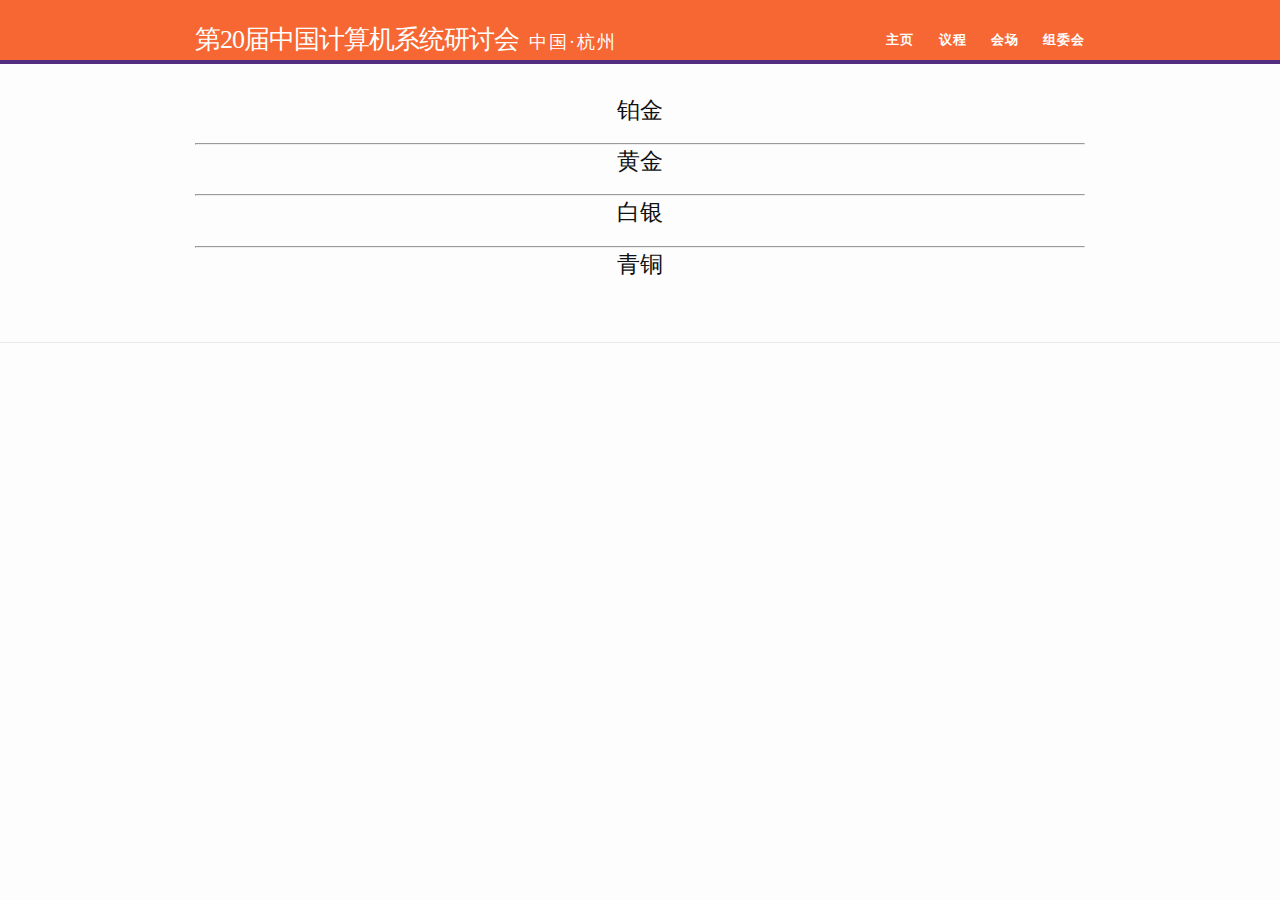
<file: sponsors.html>
<!DOCTYPE html>
<html>

<head>
  <meta charset="utf-8">
  <meta http-equiv="X-UA-Compatible" content="IE=edge">
  <meta name="viewport" content="width=device-width, initial-scale=1">

  <title>主页</title>
  <meta name="description" content="Chinasys 2021">
  <link rel="stylesheet" href="css/main.css">
</head>


<body>

<header class="site-header">

  <div class="wrapper">
    <a class="site-title" href="index.html">第20届中国计算机系统研讨会</a>
    <p class="site-subtitle">中国·杭州</p>

    <nav class="site-nav">
      <div class="trigger">
        <ul class="menu">
          <li><a href="index.html" class="page-link">主页</a></li>
          <li><a href="program.html" class="page-link">议程</a></li>
          <li><a href="venue.html" class="page-link">会场</a></li>
          <li><a href="organizers.html" class="page-link">组委会</a></li>
          <!-- <li><a href="reg.html" class="page-link">注册</a></li>
          <li><a href="index.html" class="page-link">其他</a>
            <ul class="sub-menu">
              <li><a href="https://chinasys.org/">会议介绍</a></li>
              <li><a href="https://chinasys.org/doku.php?id=conferences">往届会议</a></li>
              <li><a href="organizers.html">组委会</a></li>
              <li><a href="sponsors.html">赞助商</a></li>
            </ul>
          </li> -->
        </ul>
      </div>
    </nav>
  </div>
</header>


<div class="page-content">
  <div class="wrapper">
    <div class="post">
      <article class="post-content">


        <style type="text/css">
            /* content */
            #content {
                text-align: center;
            }
            #content img {
                border: 2px solid transparent;
                /* padding-top: 2em; */
                margin-left: 1em;
                margin-right: 1em;
                margin-bottom: 2.5em;
                /* padding-bottom: 5px; */
            }

            #content a img:hover {
                position: relative;
                top: -2px;
                left: -2px;
                border-bottom-color: #006600;
            }

            /* sponsors */
            #huawei     { height: 75px; }
            #microsoft  { height: 45px; }
            #intel      { height: 45px; }
            #apple      { height: 45px; }
            #arxan      { height: 45px; }
            #baidu      { height: 45px; }
            #alibaba    { height: 45px; }
            #facebook   { height: 45px; }
            #vmware     { height: 45px; }
            #creditease { height: 45px; }
            #bopufund   { height: 45px; }
            #akamai     { height: 45px; }
            #didi       { height: 45px; }
            #google     { height: 45px; }
            #uber       { height: 45px; }
            #oracle     { height: 45px; }
            #ibm        { height: 45px; }
            #amazon     { height: 45px; }
            #hpe        { height: 45px; }
            #smartx     { height: 45px; }
            #fma        { height: 45px; }
            #tencent    { height: 45px; }

        </style>

        <div id="content">
          <h2>铂金</h2>
<!--          <p>-->
<!--            <a href="http://www.huawei.com/" target="_blank"><img id="huawei" src="../sponsors/huawei.png" title="华为 / Huawei" /></a>-->
<!--          </p>-->

          <hr />

          <h2>黄金</h2>
<!--          <p>-->
<!--            <a href="http://www.alibabagroup.com/" target="_blank"><img id="alibaba" src="../sponsors/alibaba.jpg" title="阿里巴巴集团 / Alibaba Group" /></a>-->
<!--            <a href="http://www.arxanfintech.com/" target="_blank"><img id="arxan" src="../sponsors/arxan.png" title="阿尔山金融科技 / Arxan Fintech" /></a>-->
<!--            <a href="http://www.baidu.com/" target="_blank"><img id="baidu" src="../sponsors/baidu.jpg" title="百度 / Baidu" /></a>-->
<!--            <a href="http://www.bopufund.com/" target="_blank"><img id="bopufund" src="../sponsors/bopufund.jpg" title="博普资产 / BOPU Fund" /></a>-->
<!--            <a href="https://research.fb.com/" target="_blank"><img id="facebook" src="../sponsors/facebook.png" title="Facebook" /></a>-->
<!--            <a href="http://www.apple.com/" target="_blank"><img id="apple" src="../sponsors/apple.png" title="苹果 / Apple" /></a>-->
<!--            <a href="https://www.tencent.com/" target="_blank"><img id="tencent" src="../sponsors/tencent.png" title="腾讯 / Tencent" /></a>-->
<!--            <a href="https://www.microsoft.com/" target="_blank"><img id="microsoft" src="../sponsors/microsoft.png" title="微软 / Microsoft" /></a>-->
<!--            <a href="http://www.intel.com/" target="_blank"><img id="intel" src="../sponsors/intel.jpg" title="英特尔 / Intel" /></a>-->
<!--          </p>-->

          <hr />

          <h2>白银</h2>
<!--          <p>-->
<!--            <a href="http://www.xiaojukeji.com/" target="_blank"><img id="didi" src="../sponsors/didi.jpg" title="滴滴出行 / Didi Chuxing" /></a>-->
<!--            <a href="http://www.smartx.com/" target="_blank"><img id="smartx" src="../sponsors/smartx.jpg" title="北京志凌海纳科技 / SmartX" /></a>-->
<!--            <a href="http://www.google.com/" target="_blank"><img id="google" src="../sponsors/google.png" title="谷歌 / Google" /></a>-->
<!--            <a href="http://www.vmware.com/" target="_blank"><img id="vmware" src="../sponsors/vmware.jpg" title="威睿 / VMware" /></a>-->
<!--            <a href="http://zhiwang.yixin.com/" target="_blank"><img id="creditease" src="../sponsors/zwlc.png" title="宜信|指旺理财，好收益有指旺 / CreditEase" /></a>-->
<!--          </p>-->

          <hr />

          <h2>青铜</h2>
<!--          <p>-->
<!--            <a href="http://www.akamai.com/" target="_blank"><img id="akamai" src="../sponsors/akamai.png" title="阿卡迈 / Akamai" /></a>-->
<!--            <a href="https://fma.ai/" target="_blank"><img id="fma" src="../sponsors/fma.png" title="费马科技 / F=ma" /></a>-->
<!--            <a href="http://research.ibm.com/" target="_blank"><img id="ibm" src="../sponsors/ibm.png" title="IBM Research" /></a>-->
<!--            <a href="http://labs.oracle.com/" target="_blank"><img id="oracle" src="../sponsors/oracle.png" title="甲骨文 / Oracle" /></a>-->
<!--            <a href="https://www.amazon.com/" target="_blank"><img id="amazon" src="../sponsors/amazon.jpg" title="亚马逊 / Amazon" /></a>-->
<!--            <a href="http://www.uber.com/" target="_blank"><img id="uber" src="../sponsors/uber.png" title="优步 / Uber" /></a>-->
<!--          </p>-->


          </div>


      </article>
    </div>
  </div>
</div>

<footer class="site-footer">

  <div class="wrapper">

    <div class="footer-col-wrapper">
      <div class="footer-col  footer-col-1">
        <ul class="contact-list">

          <li><a href="mailto:"></a></li>
        </ul>
      </div>

      <div class="footer-col  footer-col-2">
        <ul class="social-media-list">
        </ul>
      </div>

      <div class="footer-col  footer-col-3">
      </div>
    </div>

  </div>

</footer>

</body>

</html>
</file>
<file: css/main.css>
@charset "UTF-8";
/**
 * Site header
 */

@font-face {
  font-family: 'SiyuanHei';
  src: url("../font/SourceHanSansCn-Regular.ttf");
}

.site-header {
  border-top: 0px solid #424242;
  border-bottom: 4px solid #522d80;
  min-height: 56px;
  background: #f66733;
  position: relative; }

.site-title {
  font-size: 26px;
  /* 		margin-top: 15px;
      line-height: 40px; */
  letter-spacing: -1px;
  margin-bottom: 0;
  float: left;
  font-weight: 500;
  font-family: 'Verdana', '黑体', '楷体';
  color: #ffffff; }
  .site-title, .site-title:visited {
    color: #ffffff; }
  .site-title, .site-title:hover {
    text-decoration: none; }

.site-subtitle {
  font-size: 18px;
  letter-spacing: 2px;
  padding-top: 9px;
  margin-bottom: 0;
  margin-left: 10px;
  float: left;
  font-weight: 300;
  font-family: Verdana, '黑体', '楷体';
  color: #ffffff; }

.site-header .wrapper {
  padding-top: 20px;
  position: relative; }

.site-nav ul li a {
  color: #fff; }

.site-nav ul {
  text-align: right;
  float: right;
  padding-top: 9px;
  font-size: 85%;
  letter-spacing: 1px;
  line-height: 1em;
  font-weight: 600;
  margin: 0;
  padding: 0;
  list-style-type: none;
  text-transform: uppercase;
  font-family: Verdana, '宋体', '楷体'; }

.site-nav .menu > li {
  border-bottom: 3px solid transparent;
  display: inline-block;
  height: 23px;
  line-height: normal;
  margin: 12px 0 0 20px;
  padding: 0 0 2px 0;
  position: relative;
  vertical-align: top; }

.site-nav a {
  display: block;
  color: #ffffff; }

/* Sub Menu */
.site-nav .sub-menu a {
  display: block;
  font-weight: normal;
  height: auto;
  letter-spacing: 0;
  line-height: 1.2em;
  padding: 4px 10px;
  color: #522d80; }

.site-nav .sub-menu a:hover {
  color: #f66733; }

.site-nav .sub-menu {
  background: #ffffff;
  border-color: #522d80;
  min-width: 100px;
  z-index: 2147483647; }

.site-nav .sub-menu li.current-menu-item > a {
  border-left-color: #f66733;
  border-right-color: #f66733;
  border-right: 0px; }

.sub-menu {
  border: 3px solid transparent;
  border-top: 0;
  /* bg and border colors set in header */
  box-shadow: 0 2px 2px rgba(0, 0, 0, 0.4);
  -moz-box-shadow: 0 2px 2px rgba(0, 0, 0, 0.4);
  -webkit-box-shadow: 0 2px 2px rgba(0, 0, 0, 0.4);
  display: none;
  right: -10px;
  padding: 4px 0 3px 0;
  position: absolute;
  text-align: center;
  text-transform: none;
  top: 28px;
  min-width: 100px;
  z-index: 999;
  /*font-family: Verdana, '宋体', sans-serif;*/ }

.sub-menu li {
  border-bottom: 0;
  display: block;
  height: auto;
  margin: 3px 0;
  padding: 0;
  text-align: center; }

.site-nav li:hover > .sub-menu {
  display: block; }

.site-nav h1 {
  position: absolute;
  left: -999em; }
/**
 * Reset some basic elements
 */
body, h1, h2, h3, h4, h5, h6,
p, blockquote, pre, hr,
dl, dd, ol, ul, figure {
  margin: 0;
  padding: 0; }

/**
 * Basic styling
 */
body {
  font-family: Verdana, Helvetica, Arial, "SiyuanHei", sans-serif;
  font-size: 0.95em;
  line-height: 1.5;
  font-weight: 300;
  color: #111;
  background-color: #fdfdfd;
  -webkit-text-size-adjust: 100%; }

/**
 * Set `margin-bottom` to maintain vertical rhythm
 */
h1, h2, h3, h4, h5, h6,
p, blockquote, pre,
ul, ol, dl, figure,
.highlight {
  margin-bottom: 15px; }

/**
 * Images
 */
img {
  max-width: 100%;
  vertical-align: middle; }

/**
 * Figures
 */
figure > img {
  display: block; }

figcaption {
  font-size: 0.83125em; }

/**
 * Lists
 */
ul, ol {
  margin-left: 30px; }

li > ul,
li > ol {
  margin-bottom: 0; }

/**
 * Headings
 */
h1, h2, h3, h4, h5, h6 {
  font-weight: 200; }

/**
 * Links
 */
a {
  color: #0077CC;
  text-decoration: none; }
  a:visited {
    /*    color: darken($brand-color, 15%); */ }
  a:hover {
    color: #111;
    text-decoration: underline; }

/* .post-content a, .home a {
	font-weight: 500;
} */
/**
 * Blockquotes
 */
blockquote {
  color: #828282;
  border-left: 4px solid #e8e8e8;
  padding-left: 15px;
  font-size: 18px;
  letter-spacing: -1px;
  font-style: italic; }
  blockquote > :last-child {
    margin-bottom: 0; }

/**
 * Code formatting
 */
pre,
code {
  font-size: 14px;
  border: 1px solid #e8e8e8;
  border-radius: 3px;
  background-color: #eef; }

code {
  padding: 1px 5px; }

pre {
  padding: 8px 12px;
  overflow-x: scroll; }
  pre > code {
    border: 0;
    padding-right: 0;
    padding-left: 0; }

/**
 * Wrapper
 */
.wrapper {
  max-width: -webkit-calc(950px - (30px * 2));
  max-width: calc(950px - (30px * 2));
  margin-right: auto;
  margin-left: auto;
  padding-right: 30px;
  padding-left: 30px; }
  @media screen and (max-width: 950px) {
    .wrapper {
      max-width: -webkit-calc(950px - (30px));
      max-width: calc(950px - (30px));
      padding-right: 15px;
      padding-left: 15px; } }

/**
 * Clearfix
 */
.wrapper:after, .footer-col-wrapper:after {
  content: "";
  display: table;
  clear: both; }

/**
 * Icons
 */
.icon > svg {
  display: inline-block;
  width: 16px;
  height: 16px;
  vertical-align: middle; }
  .icon > svg path {
    fill: #828282; }

a.tosu {
  color: #b00000;
  background: #f5f5f5;
  text-decoration: none;
  padding: 2px;
  font-weight: 600;
  font-family: 'Verdana', '楷体', '黑体'; }

/* .site-nav {
    float: right;
    line-height: 40px;
		margin-top: 15px;

    .menu-icon {
        display: none;
    }

    .page-link {
        color: #ffffff;
    background: #f66733;
        line-height: $base-line-height;

        // Gaps between nav items, but not on the first one
        &:not(:first-child) {
            margin-left: 20px;
        }
    }



    @include media-query($on-palm) {
        position: absolute;
        top: 9px;
        right: 30px;
        background-color: $background-color;
        border: 1px solid $grey-color-light;
        border-radius: 5px;
        text-align: right;

        .menu-icon {
            display: block;
            float: right;
            width: 36px;
            height: 26px;
            line-height: 0;
            padding-top: 10px;
            text-align: center;

            > svg {
                width: 18px;
                height: 15px;

                path {
                    fill: $grey-color-dark;
                }
            }
        }

        .trigger {
            clear: both;
            display: none;
        }

        &:hover .trigger {
            display: block;
            padding-bottom: 5px;
        }

        .page-link {
            display: block;
            padding: 5px 10px;
        }
    }
}
*/
/**
 * Site footer
 */
.site-footer {
  border-top: 1px solid #e8e8e8;
  padding: 30px 0; }

.footer-heading {
  font-size: 18px;
  margin-bottom: 15px; }

.contact-list,
.social-media-list {
  list-style: none;
  margin-left: 0; }

.footer-col-wrapper {
  font-size: 15px;
  color: #828282;
  margin-left: -15px; }

.footer-col {
  float: left;
  margin-bottom: 15px;
  padding-left: 15px; }

.footer-col-1 {
  width: -webkit-calc(35% - (30px / 2));
  width: calc(35% - (30px / 2)); }

.footer-col-2 {
  width: -webkit-calc(20% - (30px / 2));
  width: calc(20% - (30px / 2)); }

.footer-col-3 {
  width: -webkit-calc(45% - (30px / 2));
  width: calc(45% - (30px / 2)); }

@media screen and (max-width: 950px) {
  .footer-col-1,
  .footer-col-2 {
    width: -webkit-calc(50% - (30px / 2));
    width: calc(50% - (30px / 2)); }

  .footer-col-3 {
    width: -webkit-calc(100% - (30px / 2));
    width: calc(100% - (30px / 2)); } }
@media screen and (max-width: 600px) {
  .footer-col {
    float: none;
    width: -webkit-calc(100% - (30px / 2));
    width: calc(100% - (30px / 2)); } }
/**
 * Page content
 */
.page-content {
  padding: 30px 0; }

.page-heading {
  font-size: 20px; }

.post-list {
  margin-left: 0;
  list-style: none; }
  .post-list > li {
    margin-bottom: 30px; }

.post-meta {
  font-size: 0.83125em;
  color: #828282; }

.post-link {
  display: block;
  font-size: 24px; }

/**
 * Posts
 */
.post-header {
  margin-bottom: 30px; }

h1 {
  /*    font-size: 42px; */
  letter-spacing: -1px;
  line-height: 1;
  font-family: 'Verdana', '黑体', '微软雅黑';
  color: #522d80; }
  @media screen and (max-width: 950px) {
    h1 {
      /*        font-size: 36px; */ } }

.post-content {
  margin-bottom: 30px; }
  .post-content h2 {
    font-family: 'Verdana', '黑体', '华为黑体';
    font-weight: 500;
    /*        font-size: 32px; */ }
    @media screen and (max-width: 950px) {
      .post-content h2 {
        /*            font-size: 28px; */ } }
  .post-content h3 {
    font-style: italic;
    /*        font-size: 26px; */ }
    @media screen and (max-width: 950px) {
      .post-content h3 {
        /*            font-size: 22px; */ } }
  .post-content h4 {
    /*       font-size: 20px; */ }
    @media screen and (max-width: 950px) {
      .post-content h4 {
        /*            font-size: 18px; */ } }

.footnotes ol li {
  list-style-type: decimal; }

.footnotes ol {
  font-size: .85em;
  color: #666666; }

html {
  overflow-y: scroll; }

ul.listing {
  list-style-type: none;
  margin-left: 0px; }

ul.listing li.listing-seperator {
  padding-top: 15px;
  font-weight: bold;
  font-family: 'Verdana', '宋体', sans-serif;
  font-size: 1.17em; }

ul.listing li.listing-item time {
  color: #333;
  font-weight: 500;
  text-transform: uppercase;
  padding-right: 10px; }

ul.listing li.listing-item a {
  color: #522d80;
  font-weight: 400;
  font-family: 'Verdana', '宋体', sans-serif; }

/**
 * Syntax highlighting styles
 */
.highlight {
  background: #fff; }
  .highlight .c {
    color: #998;
    font-style: italic; }
  .highlight .err {
    color: #a61717;
    background-color: #e3d2d2; }
  .highlight .k {
    font-weight: bold; }
  .highlight .o {
    font-weight: bold; }
  .highlight .cm {
    color: #998;
    font-style: italic; }
  .highlight .cp {
    color: #999;
    font-weight: bold; }
  .highlight .c1 {
    color: #998;
    font-style: italic; }
  .highlight .cs {
    color: #999;
    font-weight: bold;
    font-style: italic; }
  .highlight .gd {
    color: #000;
    background-color: #fdd; }
  .highlight .gd .x {
    color: #000;
    background-color: #faa; }
  .highlight .ge {
    font-style: italic; }
  .highlight .gr {
    color: #a00; }
  .highlight .gh {
    color: #999; }
  .highlight .gi {
    color: #000;
    background-color: #dfd; }
  .highlight .gi .x {
    color: #000;
    background-color: #afa; }
  .highlight .go {
    color: #888; }
  .highlight .gp {
    color: #555; }
  .highlight .gs {
    font-weight: bold; }
  .highlight .gu {
    color: #aaa; }
  .highlight .gt {
    color: #a00; }
  .highlight .kc {
    font-weight: bold; }
  .highlight .kd {
    font-weight: bold; }
  .highlight .kp {
    font-weight: bold; }
  .highlight .kr {
    font-weight: bold; }
  .highlight .kt {
    color: #458;
    font-weight: bold; }
  .highlight .m {
    color: #099; }
  .highlight .s {
    color: #d14; }
  .highlight .na {
    color: #008080; }
  .highlight .nb {
    color: #0086B3; }
  .highlight .nc {
    color: #458;
    font-weight: bold; }
  .highlight .no {
    color: #008080; }
  .highlight .ni {
    color: #800080; }
  .highlight .ne {
    color: #900;
    font-weight: bold; }
  .highlight .nf {
    color: #900;
    font-weight: bold; }
  .highlight .nn {
    color: #555; }
  .highlight .nt {
    color: #000080; }
  .highlight .nv {
    color: #008080; }
  .highlight .ow {
    font-weight: bold; }
  .highlight .w {
    color: #bbb; }
  .highlight .mf {
    color: #099; }
  .highlight .mh {
    color: #099; }
  .highlight .mi {
    color: #099; }
  .highlight .mo {
    color: #099; }
  .highlight .sb {
    color: #d14; }
  .highlight .sc {
    color: #d14; }
  .highlight .sd {
    color: #d14; }
  .highlight .s2 {
    color: #d14; }
  .highlight .se {
    color: #d14; }
  .highlight .sh {
    color: #d14; }
  .highlight .si {
    color: #d14; }
  .highlight .sx {
    color: #d14; }
  .highlight .sr {
    color: #009926; }
  .highlight .s1 {
    color: #d14; }
  .highlight .ss {
    color: #990073; }
  .highlight .bp {
    color: #999; }
  .highlight .vc {
    color: #008080; }
  .highlight .vg {
    color: #008080; }
  .highlight .vi {
    color: #008080; }
  .highlight .il {
    color: #099; }

.wp-caption {
  background-color: #f3f3f3;
  text-align: center;
  border: 1px dotted #522d80;
  font-size: 0.90em;
  overflow: hidden;
  position: relative; }

.wp-caption dd {
  color: #000000;
  background-color: #f3f3f3;
  font-size: .9em;
  padding: 2px 8px 3px 8px;
  margin: 1px 0 0 0; }

.wp-caption dt {
  margin: 0; }

.wp-caption img {
  display: block;
  margin: 0;
  padding: 0;
  border: 0; }

.alignleft,
.alignright {
  margin-top: 4px; }

.alignleft {
  float: left;
  margin-right: 20px;
  margin-bottom: 15px; }

.alignright {
  float: right;
  margin-left: 20px;
  margin-bottom: 15px; }

.aligncenter {
  display: block;
  margin-left: auto;
  margin-right: auto; }
</file>
